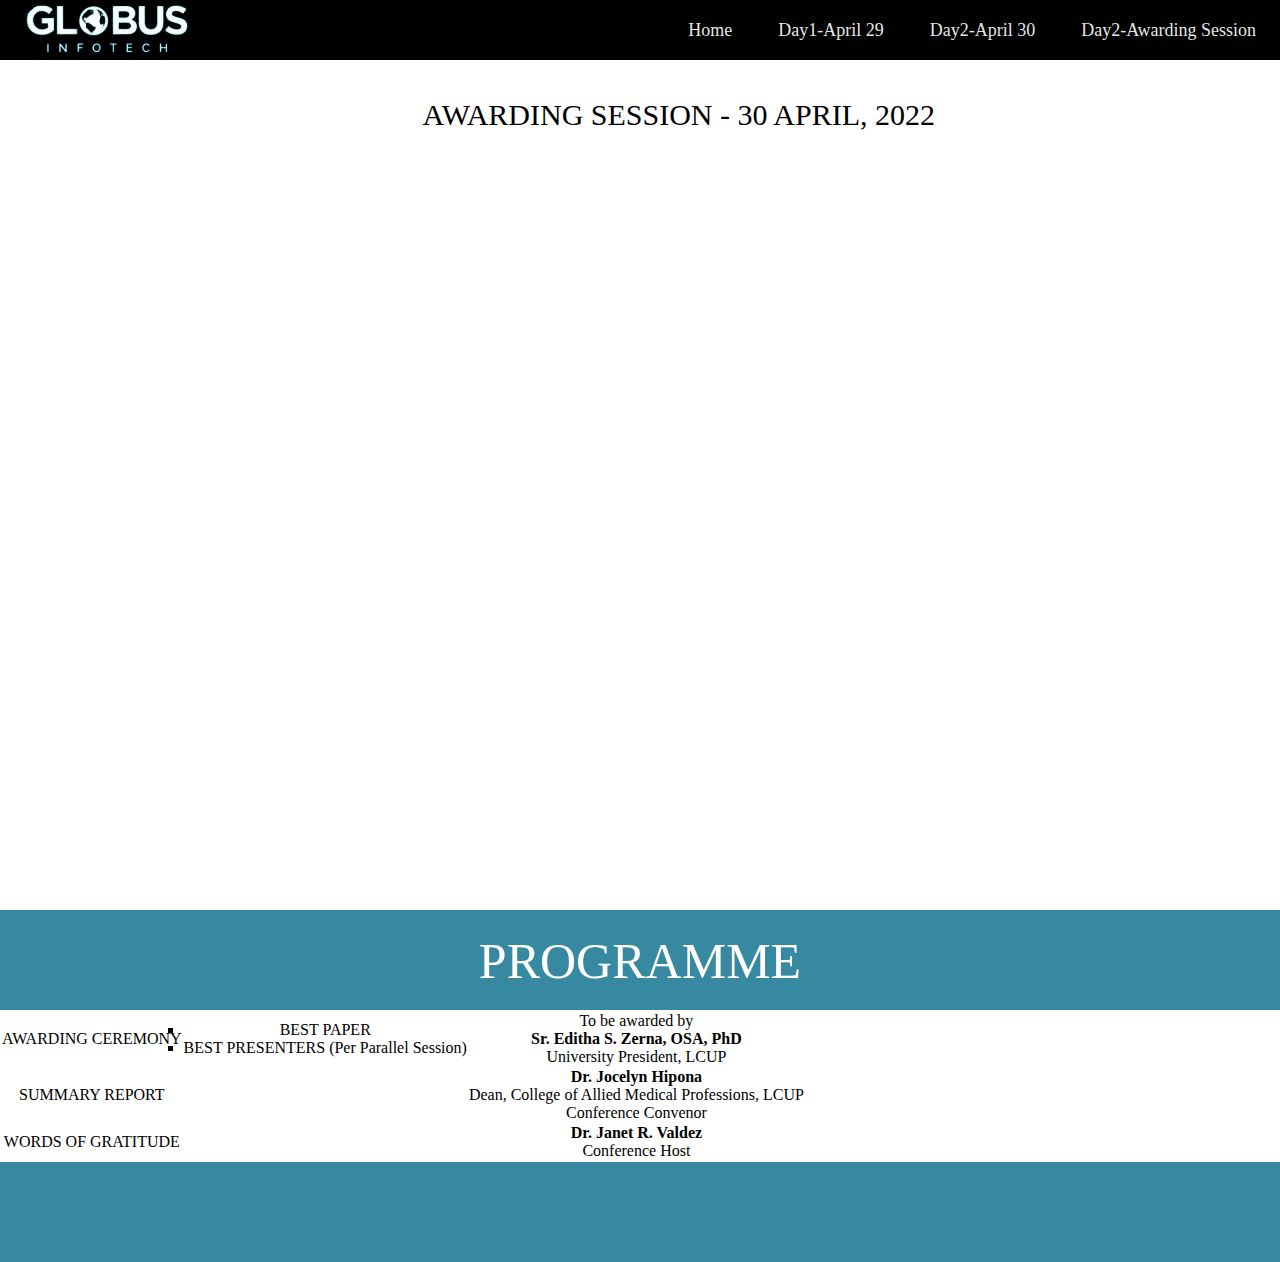
<file: awar.html>
<!DOCTYPE html>
<html lang="en">
<head>
    <meta charset="UTF-8">
    <meta http-equiv="X-UA-Compatible" content="IE=edge">
    <meta name="viewport" content="width=device-width, initial-scale=1.0">
    <link rel="stylesheet" href="https://cdn.jsdelivr.net/npm/bootstrap@4.1.3/dist/css/bootstrap.min.css" integrity="sha384-MCw98/SFnGE8fJT3GXwEOngsV7Zt27NXFoaoApmYm81iuXoPkFOJwJ8ERdknLPMO" crossorigin="anonymous">
    <link rel="stylesheet" href="style.css">
    <title> Globus&#169;</title>

</head>
<body>
    <div><nav class="navbar1"style="height: 60px;">
        <div><img src="image/logo.png"></div>
        <!-- LOGO -->
        <!-- NAVIGATION MENU -->
        <ul class="nav-links">
          <!-- USING CHECKBOX HACK -->
          <!-- <input type="checkbox" id="checkbox_toggle" />
          <label for="checkbox_toggle" class="hamburger">&#9776;</label> -->
          <!-- NAVIGATION MENUS -->
          <div class="menu">
            <li><a href="index.html">Home</a></li>
            
            <li class="services">
              <a href="Day-1.html">Day1-April 29</a>
              <!-- DROPDOWN MENU -->
              <!-- <ul class="dropdown">
                <li><a href="/">Dropdown 1 </a></li>
                <li><a href="/">Dropdown 2</a></li>
                <li><a href="/">Dropdown 2</a></li>
                <li><a href="/">Dropdown 3</a></li>
                <li><a href="/">Dropdown 4</a></li>
              </ul> -->
            </li>
            <li><a href="Day-2.html">Day2-April 30</a></li>
            <li> <a href="awar.html">Day2-Awarding Session</a></li>
          
          </div>
        </ul>
      </nav></div>
      <div style="background-color:#0000;font-size: 30px; font-family:Times New Roman;font-style:bold;margin-top: 3%;margin-bottom: 3%;margin-left: 33%;">AWARDING SESSION - 30 APRIL, 2022</div>
      <div  >
        <iframe width="560" height="315" src="https://www.youtube.com/embed/xnxsoy6WZ9g" title="YouTube video player" frameborder="0" allow="accelerometer; autoplay; clipboard-write; encrypted-media; gyroscope; picture-in-picture" allowfullscreen></iframe>
    </div>
    <div class="program">PROGRAMME</div>
    <div ><table class="table">
      <tr>
        <td>
            AWARDING CEREMONY
        </td>
        <td>
            <ul>
                <li style="margin: left 17px;;list-style-type: square;">
                    BEST PAPER
                </li>
            <li style="margin: left 17px; list-style-type: square;">
                BEST PRESENTERS (Per Parallel Session)
            </li>    
            </ul>
        </td>
        <td>
            To be awarded by
<br>
            <b>Sr. Editha S. Zerna, OSA, PhD</b> <br>
            University President, LCUP
        </td>
      </tr>
      <tr>
        <td>
            SUMMARY REPORT
        </td>
        <td>
          
        </td>
        <td>
            <b>

                Dr. Jocelyn Hipona
        </b>
        <br>
        Dean, College of Allied Medical Professions, LCUP
<br>
Conference Convenor
        </td>
      </tr>
      <tr>
        <td>
            WORDS OF GRATITUDE
        </td>
        <td>
          
        </td>
        <td>
          <b>Dr. Janet R. Valdez</b>
          <br> Conference Host
        </td>
      </tr>
      
    </table>
  
 <footer style="background-color:  rgb(55, 137, 161); height: 100px; width: 100%;"></footer>
</body>
</html>
</file>
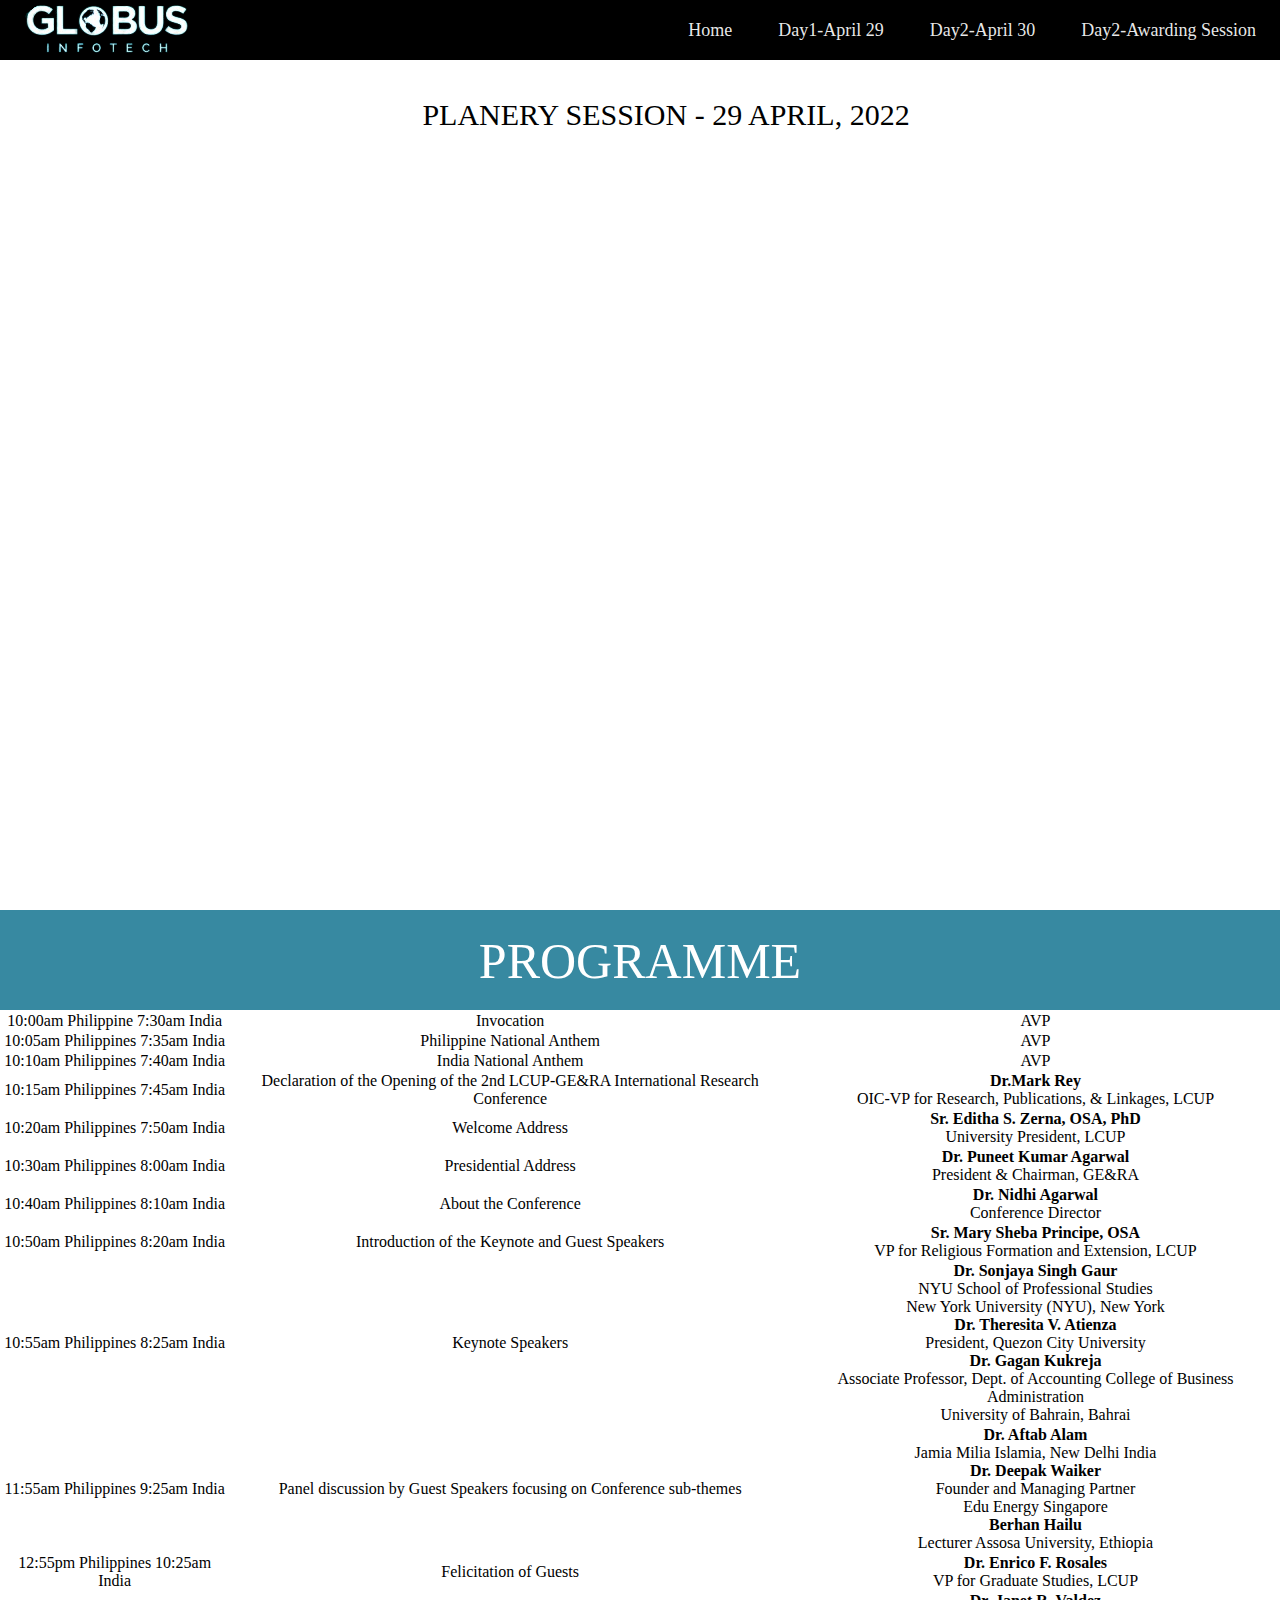
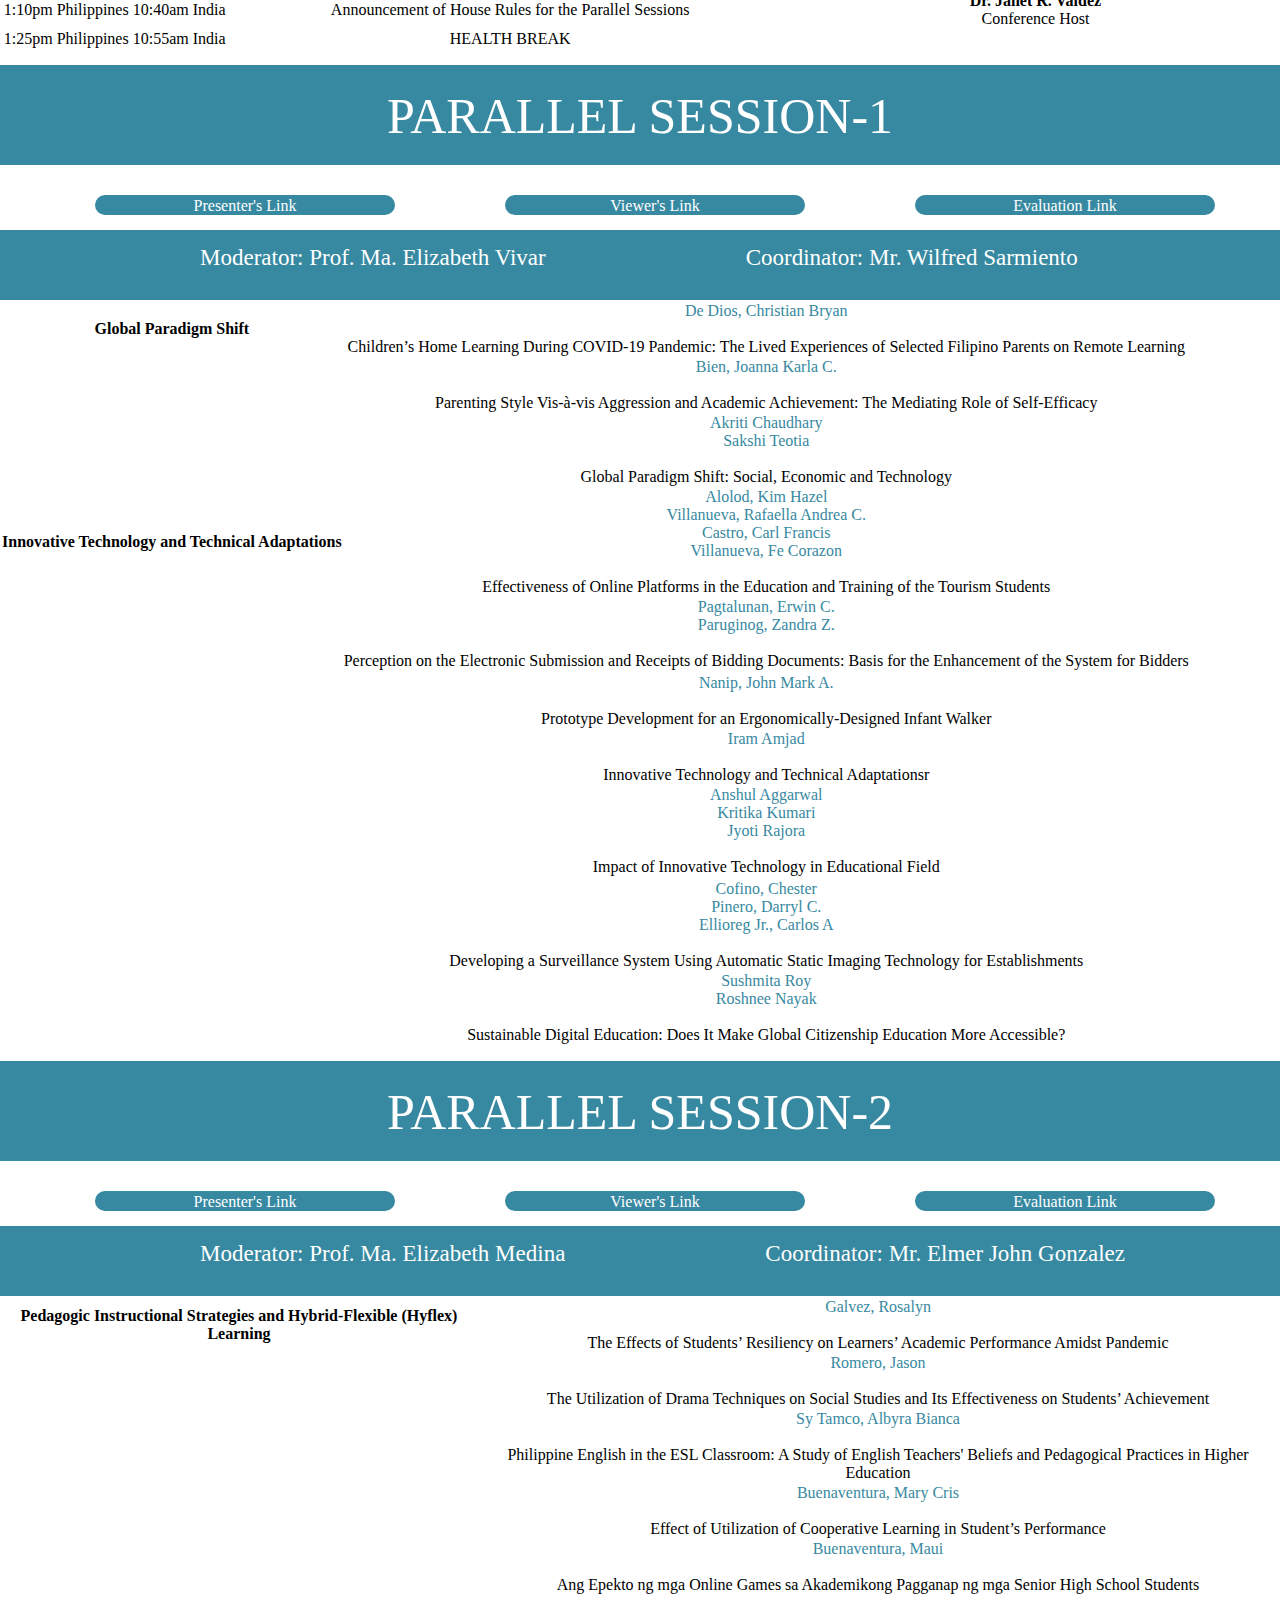
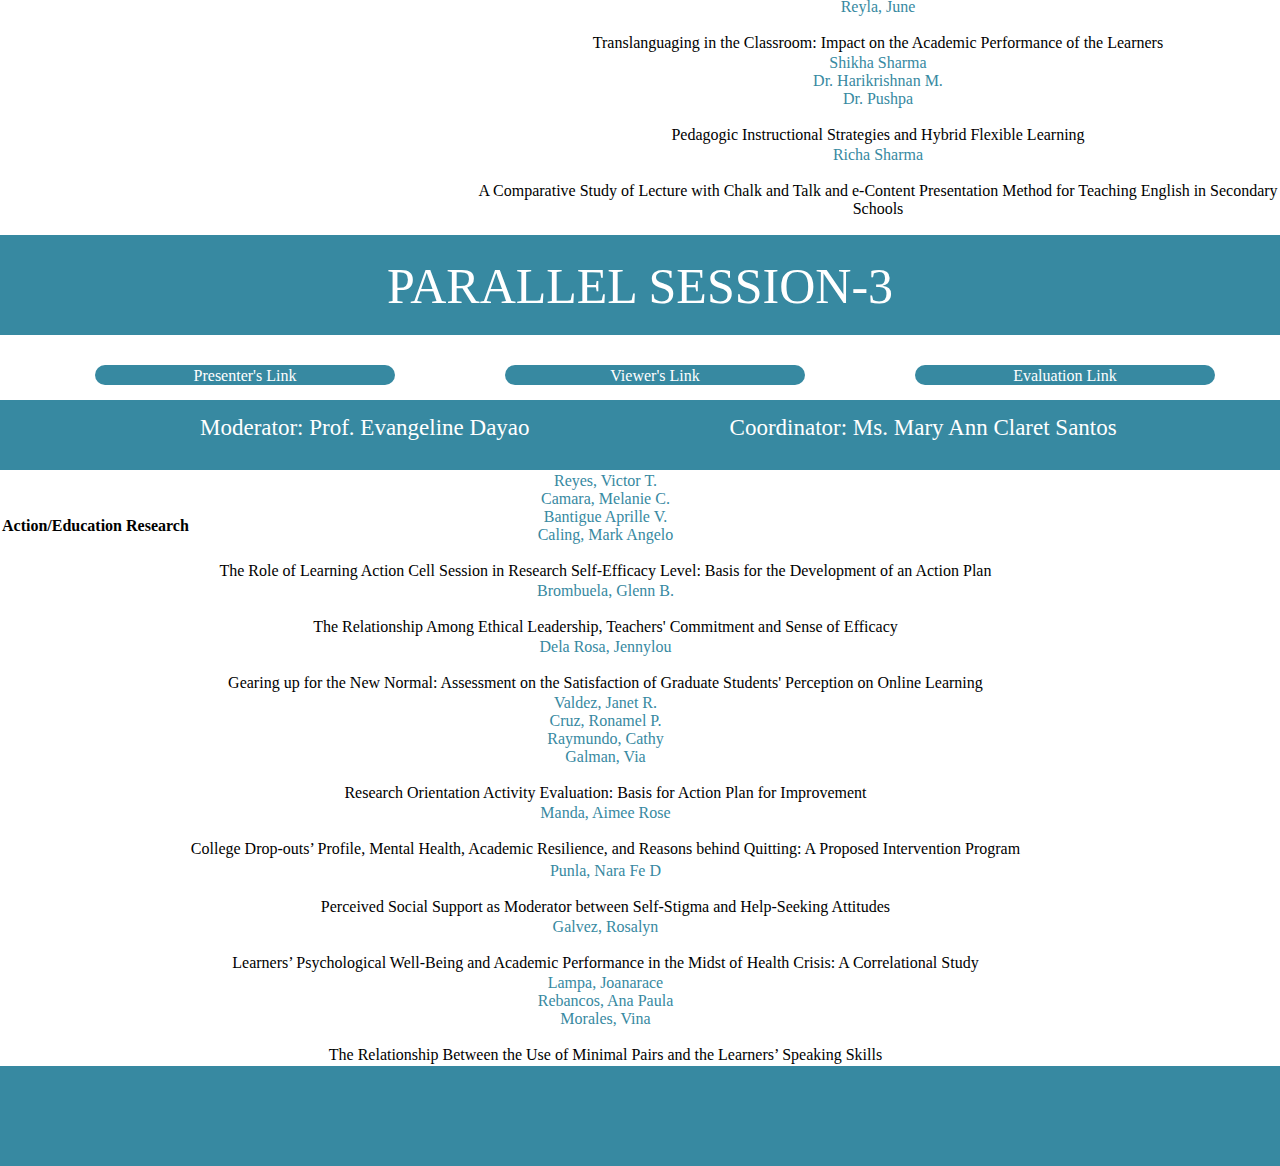
<file: Day-1.html>
<!DOCTYPE html>
<html lang="en">
<head>
    <meta charset="UTF-8">
    <meta http-equiv="X-UA-Compatible" content="IE=edge">
    <meta name="viewport" content="width=device-width, initial-scale=1.0">
    <link rel="stylesheet" href="https://cdn.jsdelivr.net/npm/bootstrap@4.1.3/dist/css/bootstrap.min.css" integrity="sha384-MCw98/SFnGE8fJT3GXwEOngsV7Zt27NXFoaoApmYm81iuXoPkFOJwJ8ERdknLPMO" crossorigin="anonymous">
    <link rel="stylesheet" href="style.css">
    <title> Globus&#169;</title>

</head>
<body>
    <div><nav class="navbar1"style="height: 60px;">
        <div><img src="image/logo.png"></div>
        <!-- LOGO -->
        <!-- NAVIGATION MENU -->
        <ul class="nav-links">
          <!-- USING CHECKBOX HACK -->
          <!-- <input type="checkbox" id="checkbox_toggle" />
          <label for="checkbox_toggle" class="hamburger">&#9776;</label> -->
          <!-- NAVIGATION MENUS -->
          <div class="menu">
            <li><a href="index.html">Home</a></li>
          
            <li class="services">
              <a href="Day-1.html">Day1-April 29</a>
              <!-- DROPDOWN MENU -->
              <!-- <ul class="dropdown">
                <li><a href="/">Dropdown 1 </a></li>
                <li><a href="/">Dropdown 2</a></li>
                <li><a href="/">Dropdown 2</a></li>
                <li><a href="/">Dropdown 3</a></li>
                <li><a href="/">Dropdown 4</a></li>
              </ul> -->
            </li>
            <li><a href="Day-2.html">Day2-April 30</a></li>
            <li> <a href="awar.html">Day2-Awarding Session</a></li>
             
          </div>
        </ul>
      </nav></div>
      <div style="background-color:#0000;font-size: 30px; font-family:Times New Roman;font-style:bold;margin-top: 3%;margin-bottom: 3%;margin-left: 33%;">PLANERY SESSION - 29 APRIL, 2022</div>
      <div  >
        <iframe width="560" height="315" src="https://www.youtube.com/embed/ThYFRxvlPlc" title="YouTube video player" frameborder="0" allow="accelerometer; autoplay; clipboard-write; encrypted-media; gyroscope; picture-in-picture" allowfullscreen></iframe>
    </div>
    <div class="program">PROGRAMME</div>
    <div ><table class="table">
      <tr>
        <td>
          10:00am Philippine 7:30am India
        </td>
        <td>
          Invocation
        </td>
        <td>
          AVP
        </td>
      </tr>
      <tr>
        <td>
          10:05am Philippines 7:35am India
        </td>
        <td>
          Philippine National Anthem
        </td>
        <td>
          AVP
        </td>
      </tr>
      <tr>
        <td>
          10:10am Philippines

7:40am India
        </td>
        <td>
          India National Anthem
        </td>
        <td>
          AVP
        </td>
      </tr>
      <tr>
        <td>
          10:15am Philippines

7:45am India
        </td>
        <td>
          Declaration of the Opening of the 2nd LCUP-GE&RA International Research Conference 
        </td>
        <td>
          <b> Dr.Mark Rey 
           </b><br />

OIC-VP  for Research, Publications, & Linkages, LCUP
        </td>
      </tr>
      <tr>
        <td>
          10:20am Philippines

7:50am India
        </td>
        <td>
          Welcome Address 
        </td>
        <td>
         <b>Sr. Editha S. Zerna, OSA, PhD</b><br>University President, LCUP
        </td>
      </tr>
      <tr>
        <td>
          10:30am Philippines

8:00am India
        </td>
        <td>
          Presidential Address
        </td>
        <td>
         <b>Dr. Puneet Kumar Agarwal</b><br>President & Chairman, GE&RA
        </td>
      </tr>
      <tr>
        <td>
          10:40am Philippines 8:10am India
        </td>
        <td>
          About the Conference
        </td>
        <td>
          <b>Dr. Nidhi Agarwal</b><br>Conference Director
        </td>
      </tr>
      <tr>
        <td>
          10:50am Philippines

8:20am India
        </td>
        <td>
          Introduction of the Keynote and Guest Speakers
        </td>
        <td>
          <b>Sr. Mary Sheba Principe, OSA</b><br>VP for Religious Formation and Extension, LCUP
        </td>
      </tr>
      <tr>
        <td>
          10:55am Philippines

8:25am India
        </td>
        <td>
          Keynote Speakers
        </td>
        <td>
          <b>Dr. Sonjaya Singh Gaur</b><br>NYU School of Professional Studies

          <br> New York University (NYU), New York <br>
          <b>Dr. Theresita V. Atienza</b><br>President, Quezon City University <br>
          <b>Dr. Gagan Kukreja</b><br>Associate Professor, Dept. of Accounting 

          College of Business Administration <br>
          
          University of Bahrain, Bahrai
        </td>
      </tr>
      <tr>
        <td>
          11:55am Philippines

9:25am India
        </td>
        <td>
          Panel discussion by Guest Speakers 

focusing on Conference sub-themes
        </td>
        <td>
          <b>Dr. Aftab Alam</b> <br>Jamia Milia Islamia, New Delhi India <br>
          <b>Dr. Deepak Waiker</b> <br>Founder and Managing Partner <br>

          Edu Energy Singapore <br>
          <b>Berhan Hailu</b> <br> Lecturer 

          Assosa University, Ethiopia
        </td>
      </tr>
      <tr>
        <td>
          12:55pm Philippines

          10:25am India
        </td>
        <td>
          Felicitation of Guests 
        </td>
        <td>
          <b>Dr. Enrico F. Rosales</b><br>VP for Graduate Studies, LCUP
        </td>
      </tr>
      <tr>
        <td>
          1:10pm Philippines

10:40am India
        </td>
        <td>
          Announcement of House Rules for the Parallel Sessions 
        </td>
        <td>
          <b>Dr. Janet R. Valdez</b> <br>Conference Host
        </td>
      </tr>
      <tr>
        <td>
          1:25pm Philippines

10:55am India
        </td>
        <td>
          HEALTH BREAK
        </td>
        
      </tr>
    </table>
  </div>
  <div class="program">PARALLEL SESSION-1</div>
  <DIV class="container1">
    <a href="https://meet.google.com/fyp-jbgg-irj" class="element1">
            Presenter's Link
    </a>
    <a href="https://accounts.google.com/AccountChooser/signinchooser?continue=https%3A%2F%2Fstream.meet.google.com%2Fstream%2F829fa84b-381b-4ce9-a7c5-689015866793%3Fddr%3Dtrue&flowName=GlifWebSignIn&flowEntry=AccountChooser"  class="element1">
Viewer's Link
    </a>
    <a href="https://docs.google.com/forms/d/e/1FAIpQLSfkEkAIQc4qqhIzJxAZ5cYemi8AmXZR3A_ztgvmoICjzgnvYg/viewform" class="element1">
Evaluation Link
    </a>
  </DIV>
  <div class="program1"><div class="element2">Moderator:  Prof. Ma. Elizabeth Vivar</div><div class="element2">Coordinator: Mr. Wilfred Sarmiento</div> </div>
  <table class="table">
    <tr>
      <td class="t">
        <b>Global Paradigm Shift</b>
      </td>
      <td class="t">
        <div class="tb">De Dios, Christian Bryan</div> <br>Children’s Home Learning During COVID-19 Pandemic: The Lived Experiences of Selected Filipino Parents on Remote Learning
      </td>
    </tr><td class="t">
      <b></b>
    </td>
    <td class="t">
      <div class="tb">Bien, Joanna Karla C.</div> <br>Parenting Style Vis-à-vis Aggression and Academic Achievement: The Mediating Role of Self-Efficacy
    </td>
      <tr>
        
      <td class="t">
        <b></b>
      </td>
      <td class="t">
        <div class="tb">Akriti Chaudhary
<br>
          Sakshi Teotia</div> <br>Global Paradigm Shift: Social, Economic and Technology
      </td class="t">
    </tr>
    <tr>
      <td class="t">
        <b>Innovative Technology and Technical Adaptations 

        </b>
      </td>
      <td class="t">
        <div class="tb">Alolod, Kim Hazel <br> Villanueva, Rafaella Andrea C.  <br> Castro, Carl Francis  <br> Villanueva, Fe Corazon  </div> <br>Effectiveness of Online Platforms in the Education and Training of the Tourism Students
      </td>
    </tr><td class="t">
      <b></b>
    </td>
    <td class="t">
      <div class="tb">Pagtalunan, Erwin C. <br>

        Paruginog, Zandra Z.</div> <br>Perception on the Electronic Submission and Receipts of Bidding Documents: Basis for the Enhancement of the System for Bidders
    </td>
      <tr>
        <tr>

          <td class="t">
            <b></b>
          </td>
          <td class="t">
            <div class="tb">Nanip, John Mark A.
              </div> <br>Prototype Development for an Ergonomically-Designed Infant Walker
          </td>
        </tr>
        <tr>
        <td>

        </td>
          <td class="t">
            <div class="tb">Iram Amjad
              </div> <br>Innovative Technology and Technical Adaptationsr
          </td>
        </tr>
        <tr>
        <td>

        </td>
          <td class="t">
            <div class="tb">Anshul Aggarwal
    <br>
              Kritika Kumari
              <br>
              Jyoti Rajora
              </div> <br>Impact of Innovative Technology in Educational Field
          </td>
        </tr>
        <tr></tr>
        <tr>
            <td>

            </td>
          <td class="t"> 
            <div class="tb">Cofino, Chester <br> Pinero, Darryl C. <br> Ellioreg Jr., Carlos A
              </div> <br>Developing a Surveillance System Using Automatic Static Imaging Technology for Establishments
          </td>
        </tr>
        <tr>
        <td>

        </td>
          <td class="t">
            <div class="tb">Sushmita Roy
                              <br>
              Roshnee Nayak
              </div> <br>Sustainable Digital Education: Does It Make Global Citizenship Education More Accessible? 
          </td>
        </tr>
        </tr>
  
  </table>
  <div class="program">PARALLEL SESSION-2</div>
  <DIV class="container1">
    <a href="https://meet.google.com/fyp-jbgg-irj" class="element1">
            Presenter's Link
    </a>
    <a href="https://accounts.google.com/AccountChooser/signinchooser?continue=https%3A%2F%2Fstream.meet.google.com%2Fstream%2F829fa84b-381b-4ce9-a7c5-689015866793%3Fddr%3Dtrue&flowName=GlifWebSignIn&flowEntry=AccountChooser"  class="element1">
Viewer's Link
    </a>
    <a href="https://docs.google.com/forms/d/e/1FAIpQLSfkEkAIQc4qqhIzJxAZ5cYemi8AmXZR3A_ztgvmoICjzgnvYg/viewform" class="element1">
Evaluation Link
    </a>
  </DIV>
  <div class="program1"><div class="element2">Moderator:  Prof. Ma. Elizabeth Medina</div><div class="element2">Coordinator:  Mr. Elmer John Gonzalez </div> </div>
  <table class="table">
    <tr>
      <td class="t">
        <b>Pedagogic Instructional Strategies and Hybrid-Flexible (Hyflex) Learning</b>
      </td>
      <td class="t">
        <div class="tb">Galvez, Rosalyn</div> <br>
        The Effects of Students’ Resiliency on Learners’ Academic Performance Amidst Pandemic
      </td>
    </tr><td class="t">
      <b></b>
    </td>
    <td class="t">
      <div class="tb">Romero, Jason</div> <br>The Utilization of Drama Techniques on Social Studies and Its Effectiveness on Students’ Achievement
    </td>
      <tr>
        
      <td class="t">
        <b></b>
      </td>
      <td class="t">
        <div class="tb">Sy Tamco, Albyra Bianca</div> <br>Philippine English in the ESL Classroom: A Study of English Teachers' Beliefs and Pedagogical Practices in Higher Education
      </td class="t">
    </tr>
    <tr>
      <td class="t">
        <b>

        </b>
      </td>
      <td class="t">
        <div class="tb">Buenaventura, Mary Cris </div> <br>Effect of Utilization of Cooperative Learning in Student’s Performance
      </td>
    </tr><td class="t">
      <b></b>
    </td>
    <td class="t">
      <div class="tb">Buenaventura, Maui</div> <br>Ang Epekto ng mga Online Games sa Akademikong Pagganap ng mga Senior High School Students
    </td>
      <tr>
        <tr>

          <td class="t">
            <b></b>
          </td>
          <td class="t">
            <div class="tb">Reyla, June
              </div> <br>Translanguaging in the Classroom: Impact on the Academic Performance of the Learners
          </td>
        </tr>
        <tr>
        <td>

        </td>
          <td class="t">
            <div class="tb">Shikha Sharma
<br>
              Dr. Harikrishnan M.
<br>             
              Dr. Pushpa
              </div> <br>Pedagogic Instructional Strategies and Hybrid Flexible Learning
          </td>
        </tr>
        <tr>
        <td>

        </td>
          <td class="t">
            <div class="tb">Richa Sharma
              </div> <br>A Comparative Study of Lecture with Chalk and Talk and e-Content Presentation Method for Teaching English in Secondary Schools
          </td>
        </tr>
        
        </tr>
  
  </table>

  <div class="program">PARALLEL SESSION-3</div>
  <DIV class="container1">
    <a href="https://meet.google.com/fyp-jbgg-irj" class="element1">
            Presenter's Link
    </a>
    <a href="https://accounts.google.com/AccountChooser/signinchooser?continue=https%3A%2F%2Fstream.meet.google.com%2Fstream%2F829fa84b-381b-4ce9-a7c5-689015866793%3Fddr%3Dtrue&flowName=GlifWebSignIn&flowEntry=AccountChooser"  class="element1">
Viewer's Link
    </a>
    <a href="https://docs.google.com/forms/d/e/1FAIpQLSfkEkAIQc4qqhIzJxAZ5cYemi8AmXZR3A_ztgvmoICjzgnvYg/viewform" class="element1">
Evaluation Link
    </a>
  </DIV>
  <div class="program1"><div class="element2">Moderator:  Prof. Evangeline Dayao</div><div class="element2">Coordinator:  Ms. Mary Ann Claret Santos </div> </div>
  <table class="table">
    <tr>
      <td class="t">
        <b>Action/Education Research</b>
      </td>
      <td class="t">
        <div class="tb">Reyes, Victor T.
<br>
          Camara, Melanie C.
    <br>      
          Bantigue Aprille V.
        <br>  
          Caling, Mark Angelo</div> <br>
          The Role of Learning Action Cell Session in Research Self-Efficacy Level: Basis for the Development of an Action Plan
      </td>
    </tr><td class="t">
      <b></b>
    </td>
    <td class="t">
      <div class="tb">Brombuela, Glenn B.</div> <br>The Relationship Among Ethical Leadership, Teachers' Commitment and Sense of Efficacy


    </td>
      <tr>
        
      <td class="t">
        <b></b>
      </td>
      <td class="t">
        <div class="tb">Dela Rosa, Jennylou</div> <br>Gearing up for the New Normal: Assessment on the Satisfaction of Graduate Students' Perception on Online Learning
      </td class="t">
    </tr>
    <tr>
      <td class="t">
        <b>

        </b>
      </td>
      <td class="t">
        <div class="tb">Valdez, Janet R.
<br>
          Cruz, Ronamel P.
          <br>
          Raymundo, Cathy
          <br>
          Galman, Via </div> <br>Research Orientation Activity Evaluation: Basis for Action Plan for Improvement
      </td>
    </tr><td class="t">
      <b></b>
    </td>
    <td class="t">
      <div class="tb">Manda, Aimee Rose</div> <br>College Drop-outs’ Profile, Mental Health, Academic Resilience, and Reasons behind Quitting: A Proposed Intervention Program


    </td>
      <tr>
        <tr>

          <td class="t">
            <b></b>
          </td>
          <td class="t">
            <div class="tb">Punla, Nara Fe D
              </div> <br>Perceived Social Support as Moderator between Self-Stigma and Help-Seeking Attitudes
          </td>
        </tr>
        <tr>
        <td>

        </td>
          <td class="t">
            <div class="tb">Galvez, Rosalyn
              </div> <br>Learners’ Psychological Well-Being and Academic Performance in the Midst of Health Crisis: A Correlational Study
          </td>
        </tr>
        <tr>
        <td>

        </td>
          <td class="t">
            <div class="tb">Lampa, Joanarace
<br>
              Rebancos, Ana Paula
<br>             
              Morales, Vina
              </div> <br>The Relationship Between the Use of Minimal Pairs and the Learners’ Speaking Skills
          </td>
        </tr>
        
        </tr>
  
  </table>

 <footer style="background-color:  rgb(55, 137, 161); height: 100px; width: 100%;"></footer>
</body>
</html>
</file>
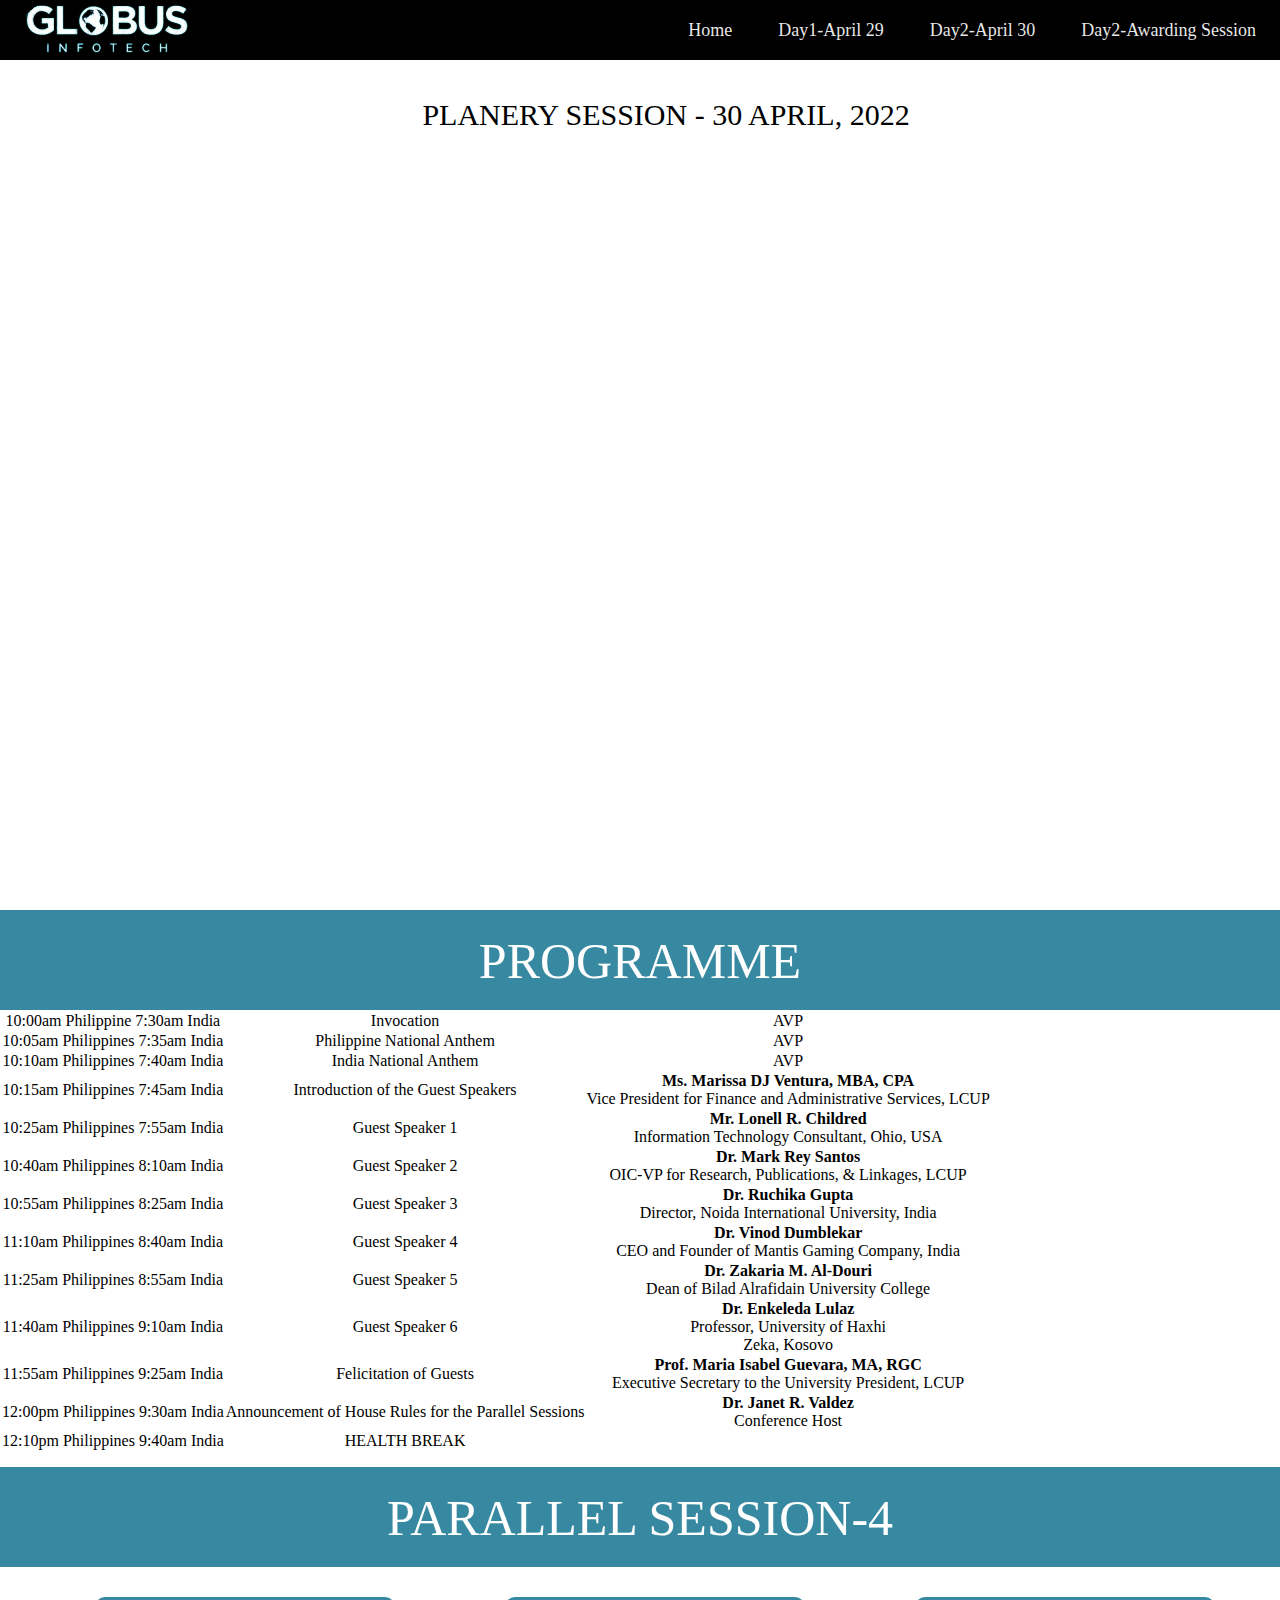
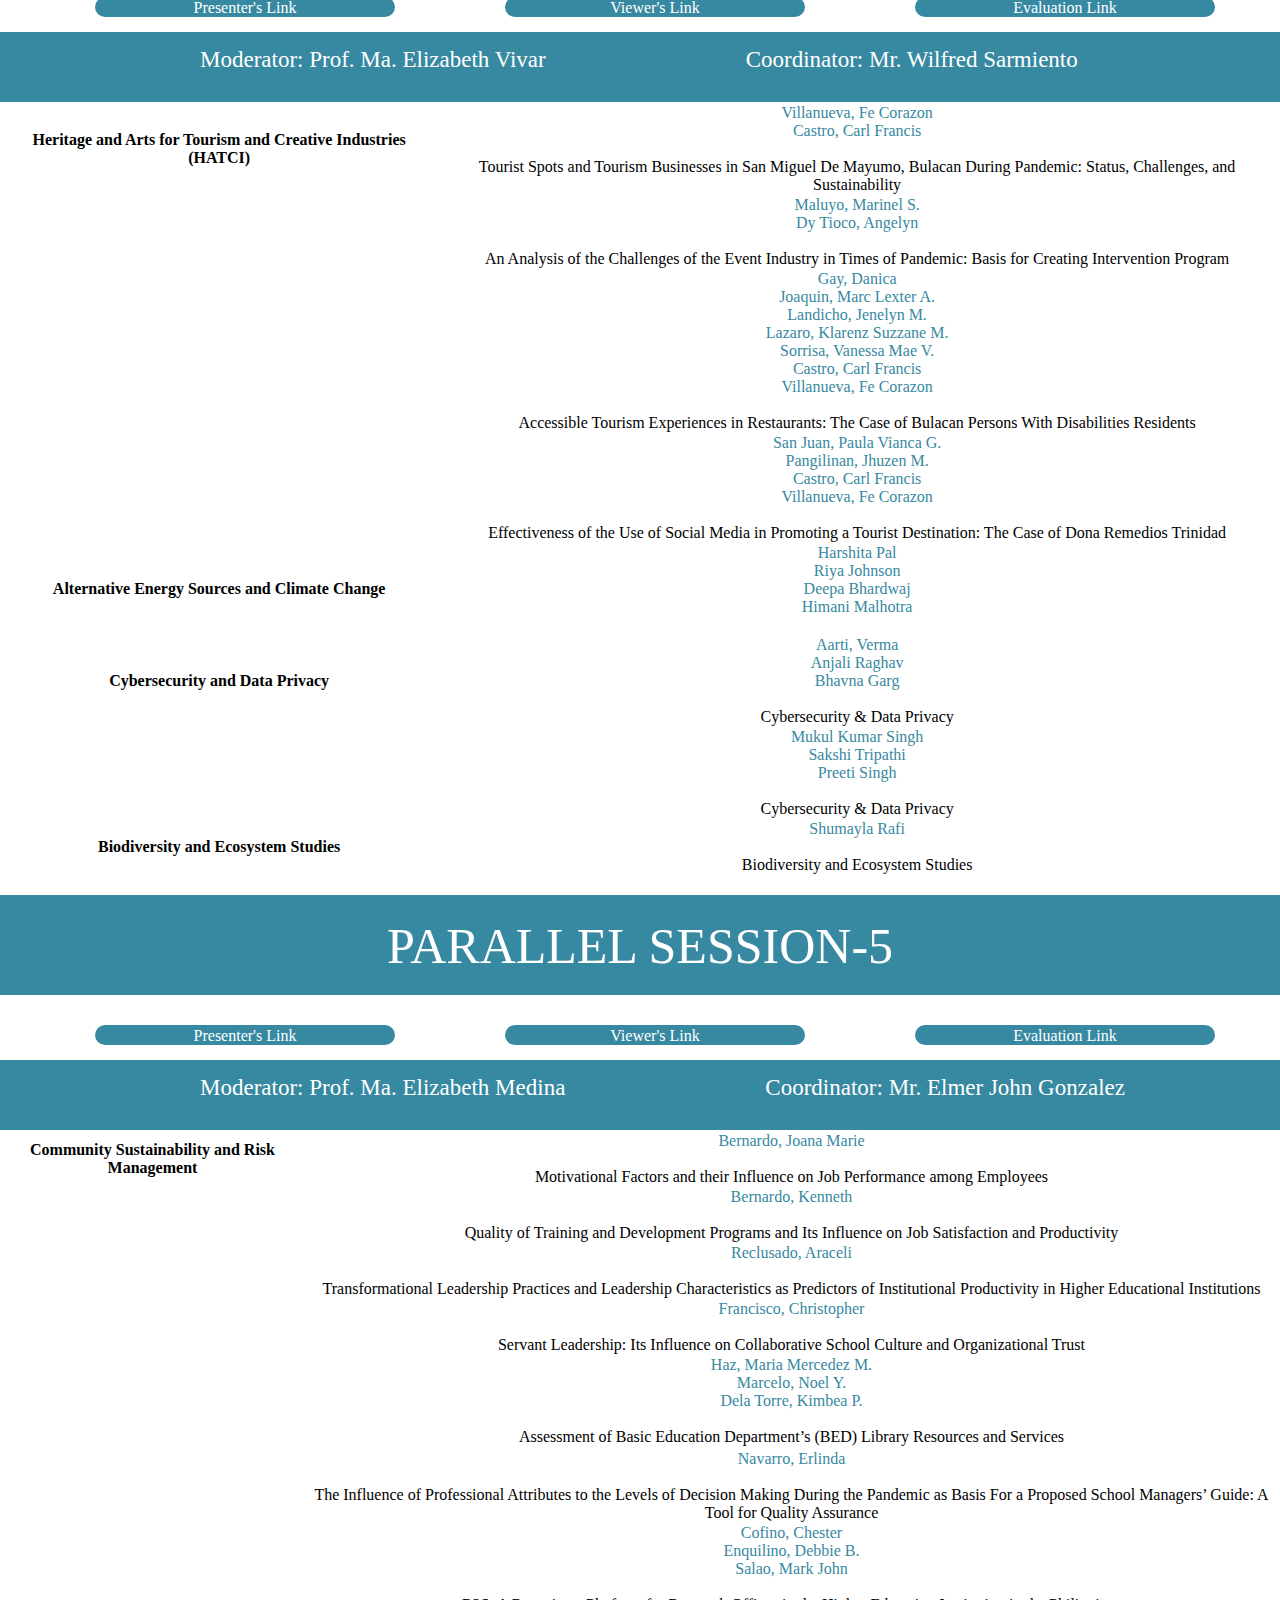
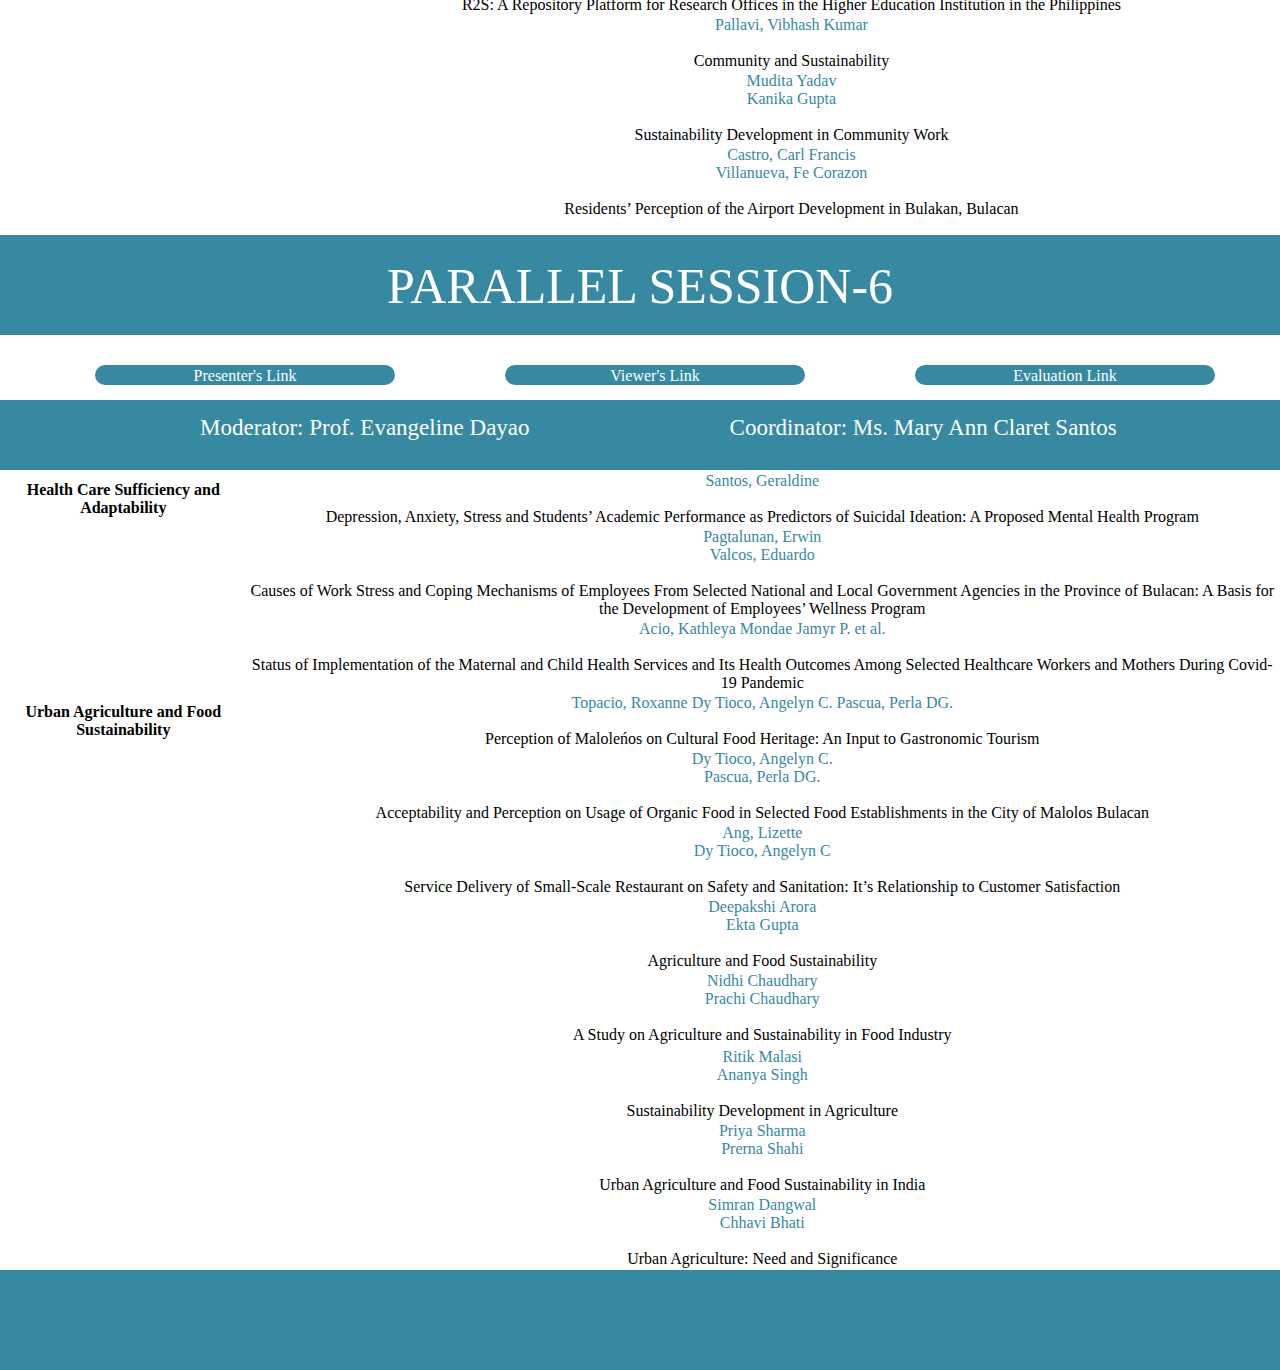
<file: Day-2.html>
<!DOCTYPE html>
<html lang="en">
<head>
    <meta charset="UTF-8">
    <meta http-equiv="X-UA-Compatible" content="IE=edge">
    <meta name="viewport" content="width=device-width, initial-scale=1.0">
    <link rel="stylesheet" href="https://cdn.jsdelivr.net/npm/bootstrap@4.1.3/dist/css/bootstrap.min.css" integrity="sha384-MCw98/SFnGE8fJT3GXwEOngsV7Zt27NXFoaoApmYm81iuXoPkFOJwJ8ERdknLPMO" crossorigin="anonymous">
    <link rel="stylesheet" href="style.css">
    <title> Globus&#169;</title>

</head>
<body>
    <div><nav class="navbar1"style="height: 60px;">
        <div><img src="image/logo.png"></div>
        <!-- LOGO -->
        <!-- NAVIGATION MENU -->
        <ul class="nav-links">
          <!-- USING CHECKBOX HACK -->
          <!-- <input type="checkbox" id="checkbox_toggle" />
          <label for="checkbox_toggle" class="hamburger">&#9776;</label> -->
          <!-- NAVIGATION MENUS -->
          <div class="menu">
            <li><a href="index.html">Home</a></li>
            
            <li class="services">
              <a href="Day-1.html">Day1-April 29</a>
              <!-- DROPDOWN MENU -->
              <!-- <ul class="dropdown">
                <li><a href="/">Dropdown 1 </a></li>
                <li><a href="/">Dropdown 2</a></li>
                <li><a href="/">Dropdown 2</a></li>
                <li><a href="/">Dropdown 3</a></li>
                <li><a href="/">Dropdown 4</a></li>
              </ul> -->
            </li>
            <li><a href="Day-2.html">Day2-April 30</a></li>
            <li> <a href="awar.html">Day2-Awarding Session</a></li>
            
          </div>
        </ul>
      </nav></div>
      <div style="background-color:#0000;font-size: 30px; font-family:Times New Roman;font-style:bold;margin-top: 3%;margin-bottom: 3%;margin-left: 33%;">PLANERY SESSION - 30 APRIL, 2022</div>
      <div  >
        <iframe width="560" height="315" src="https://www.youtube.com/embed/e5lLMziVTeA" title="YouTube video player" frameborder="0" allow="accelerometer; autoplay; clipboard-write; encrypted-media; gyroscope; picture-in-picture" allowfullscreen></iframe>
    </div>
    <div class="program">PROGRAMME</div>
    <div ><table class="table">
      <tr>
        <td>
          10:00am Philippine 7:30am India
        </td>
        <td>
          Invocation
        </td>
        <td>
          AVP
        </td>
      </tr>
      <tr>
        <td>
          10:05am Philippines 7:35am India
        </td>
        <td>
          Philippine National Anthem
        </td>
        <td>
          AVP
        </td>
      </tr>
      <tr>
        <td>
          10:10am Philippines

7:40am India
        </td>
        <td>
          India National Anthem
        </td>
        <td>
          AVP
        </td>
      </tr>
      <tr>
        <td>
            10:15am Philippines

            7:45am India
        </td>
        <td>
            Introduction of the Guest Speakers
        </td>
        <td>
          <b>Ms. Marissa DJ Ventura, MBA, CPA
           </b><br />

           Vice President for Finance and Administrative Services, LCUP
        </td>
      </tr>
      <tr>
        <td>
            10:25am Philippines

            7:55am India
        </td>
        <td>
            Guest Speaker 1
        </td>
        <td>
         <b>Mr. Lonell R. Childred</b><br>Information Technology Consultant, Ohio, USA
        </td>
      </tr>
      <tr>
        <td>
            10:40am Philippines

            8:10am India
        </td>
        <td>
            Guest Speaker 2
        </td>
        <td>
         <b>Dr. Mark Rey Santos</b><br>OIC-VP  for Research, Publications, & Linkages, LCUP
        </td>
      </tr>
      <tr>
        <td>
            10:55am Philippines

            8:25am India
        </td>
        <td>
            Guest Speaker 3
        </td>
        <td>
          <b>Dr. Ruchika Gupta</b><br>Director, Noida International University, India
        </td>
      </tr>
      <tr>
        <td>
            11:10am Philippines

            8:40am India
        </td>
        <td>
            Guest Speaker 4
        </td>
        <td>
          <b>Dr. Vinod Dumblekar</b><br>CEO and Founder of Mantis Gaming Company, India
        </td>
      </tr>
      <tr>
        <td>
            11:25am Philippines

            8:55am India
        </td>
        <td>
            Guest Speaker 5
        </td>
        <td>
          <b>Dr. Zakaria M. Al-Douri</b><br>Dean of Bilad Alrafidain University College

          
        </td>
      </tr>
      <tr>
        <td>
            11:40am Philippines

            9:10am India
        </td>
        <td>
            Guest Speaker 6
        </td>
        <td>
          <b>Dr. Enkeleda Lulaz</b> <br>Professor, University of Haxhi
<br>
          Zeka, Kosovo

         
        </td>
      </tr>
      <tr>
        <td>
            11:55am Philippines

            9:25am India
        </td>
        <td>
            Felicitation of Guests
        </td>
        <td>
          <b>Prof. Maria Isabel Guevara, MA, RGC</b><br>Executive Secretary to the University President, LCUP
        </td>
      </tr>
      <tr>
        <td>
            12:00pm Philippines

            9:30am India
        </td>
        <td>
            Announcement of House Rules for the Parallel Sessions
        </td>
        <td>
          <b>Dr. Janet R. Valdez</b> <br>Conference Host
        </td>
      </tr>
      <tr>
        <td>
            12:10pm Philippines

            9:40am India
        </td>
        <td>
          HEALTH BREAK
        </td>
        
      </tr>
    </table>
  </div>
  <div class="program">PARALLEL SESSION-4</div>
  <DIV class="container1">
    <a href="https://accounts.google.com/AccountChooser/signinchooser?continue=https%3A%2F%2Fstream.meet.google.com%2Fstream%2F829fa84b-381b-4ce9-a7c5-689015866793%3Fddr%3Dtrue&flowName=GlifWebSignIn&flowEntry=AccountChooser" class="element1">
            Presenter's Link
    </a>
    <a href="https://accounts.google.com/AccountChooser/signinchooser?continue=https%3A%2F%2Fstream.meet.google.com%2Fstream%2F829fa84b-381b-4ce9-a7c5-689015866793%3Fddr%3Dtrue&flowName=GlifWebSignIn&flowEntry=AccountChooser"  class="element1">
Viewer's Link
    </a>
    <a href="https://docs.google.com/forms/d/e/1FAIpQLSfkEkAIQc4qqhIzJxAZ5cYemi8AmXZR3A_ztgvmoICjzgnvYg/viewform" class="element1">
Evaluation Link
    </a>
  </DIV>
  <div class="program1"><div class="element2">Moderator:  Prof. Ma. Elizabeth Vivar</div><div class="element2">Coordinator: Mr. Wilfred Sarmiento</div> </div>
  <table class="table">
    <tr>
      <td class="t">
        <b>Heritage and Arts for Tourism and Creative Industries (HATCI)</b>
      </td>
      <td class="t">
        <div class="tb">Villanueva, Fe Corazon
<br>
          Castro, Carl Francis</div> <br>Tourist Spots and Tourism Businesses in San Miguel De Mayumo, Bulacan During Pandemic: Status, Challenges, and Sustainability
      </td>
    </tr><td class="t">
      <b></b>
    </td>
   
    <td class="t">
      <div class="tb">Maluyo, Marinel S.
<br>
        Dy Tioco, Angelyn</div> <br>An Analysis of the Challenges of the Event Industry in Times of Pandemic: Basis for Creating Intervention Program
    </td>
      <tr>
        
      <td class="t">
        <b></b>
      </td>
      <td class="t">
        <div class="tb">Gay, Danica
<br>
          Joaquin, Marc Lexter A.
<br>        
          Landicho, Jenelyn M.
<br>        
          Lazaro, Klarenz Suzzane M.
<br>       
          Sorrisa, Vanessa Mae V.
<br>         
          Castro, Carl Francis
<br>        
          Villanueva, Fe Corazon</div> <br>Accessible Tourism Experiences in Restaurants: The Case of Bulacan Persons With Disabilities Residents
      </td class="t">
      <tr>
        <td>

        </td>
          <td class="t">

          <div class="tb">San Juan, Paula Vianca G.
  <br>
            Pangilinan, Jhuzen M.
  <br>          
            Castro, Carl Francis
  <br>          
            Villanueva, Fe Corazon</div> <br>Effectiveness of the Use of Social Media in Promoting a Tourist Destination: The Case of Dona Remedios Trinidad
        </td>
        </tr>
    </tr>
    <tr>
      <td class="t">
        <b>Alternative Energy Sources and Climate Change

        </b>
      </td>
      <td class="t">
        <div class="tb">Harshita Pal
<br>
          Riya Johnson
<br>          
          Deepa Bhardwaj
<br>          
          Himani Malhotra</div> <br>
      </td>
    </tr>
   
     
        <tr>
          <td class="t">
            <b>Cybersecurity and Data Privacy</b>
          </td>
          <td class="t">
            <div class="tb">Aarti, Verma
<br>
              Anjali Raghav
<br>              
              Bhavna Garg</div> <br>Cybersecurity & Data Privacy
          </td>
          <tr>
           <td>

           </td>
            <td class="t">
              <div class="tb">Mukul Kumar Singh
  <br>
                Sakshi Tripathi
  <br>             
                Preeti Singh</div> <br>Cybersecurity & Data Privacy
            </td>
          </tr>
        </tr>
        <tr>
          <td class="t">
            <b>Biodiversity and Ecosystem Studies</b>
          </td>
          <td class="t">
            <div class="tb">Shumayla Rafi</div> <br>Biodiversity and Ecosystem Studies
          </td><td class="t">
          <b></b>
        </td>
        <tr>
<td>

</td>
         
        </tr>
          <tr>
  
  </table>
  <div class="program">PARALLEL SESSION-5</div>
  <DIV class="container1">
    <a href="https://meet.google.com/fyp-jbgg-irj" class="element1">
            Presenter's Link
    </a>
    <a href="https://accounts.google.com/AccountChooser/signinchooser?continue=https%3A%2F%2Fstream.meet.google.com%2Fstream%2F829fa84b-381b-4ce9-a7c5-689015866793%3Fddr%3Dtrue&flowName=GlifWebSignIn&flowEntry=AccountChooser"  class="element1">
Viewer's Link
    </a>
    <a href="https://docs.google.com/forms/d/e/1FAIpQLSfkEkAIQc4qqhIzJxAZ5cYemi8AmXZR3A_ztgvmoICjzgnvYg/viewform" class="element1">
Evaluation Link
    </a>
  </DIV>
  <div class="program1"><div class="element2">Moderator:  Prof. Ma. Elizabeth Medina</div><div class="element2">Coordinator:  Mr. Elmer John Gonzalez </div> </div>
  <table class="table">
    <tr>
      <td class="t">
        <b>Community Sustainability and Risk Management</b>
      </td>
      <td class="t">
        <div class="tb">Bernardo, Joana Marie</div> <br>
        Motivational Factors and their Influence on Job Performance among Employees
      </td>
    </tr><td class="t">
      <b></b>
    </td>
    <td class="t">
      <div class="tb">Bernardo, Kenneth</div> <br>Quality of Training and Development Programs and Its Influence on Job Satisfaction and Productivity
    </td>
      <tr>
        
      <td class="t">
        <b></b>
      </td>
      <td class="t">
        <div class="tb">Reclusado, Araceli</div> <br>Transformational Leadership Practices and Leadership Characteristics as Predictors of Institutional Productivity in Higher Educational Institutions
      </td class="t">
    </tr>
    <tr>
      <td class="t">
        <b>

        </b>
      </td>
      <td class="t">
        <div class="tb">Francisco, Christopher</div> <br>Servant Leadership: Its Influence on Collaborative School Culture and Organizational Trust
      </td>
    </tr><td class="t">
      <b></b>
    </td>
    <td class="t">
      <div class="tb">Haz, Maria Mercedez M.
<br>
        Marcelo, Noel Y.
<br>        
        Dela Torre, Kimbea P.</div> <br>Assessment of Basic Education Department’s (BED) Library Resources and Services
    </td>
      <tr>
        <tr>

          <td class="t">
            <b></b>
          </td>
          <td class="t">
            <div class="tb">Navarro, Erlinda
              </div> <br>The Influence of Professional Attributes to the Levels of Decision Making During the Pandemic as Basis For a Proposed School Managers’ Guide: A Tool for Quality Assurance
          </td>
        </tr>
        <tr>
        <td>

        </td>
          <td class="t">
            <div class="tb">Cofino, Chester
<br>
              Enquilino, Debbie B.
<br>              
              Salao, Mark John
              </div> <br>R2S: A Repository Platform for Research Offices in the Higher Education Institution in the Philippines
          </td>
        </tr>
        <tr>
        <td>

        </td>
          <td class="t">
            <div class="tb">Pallavi, Vibhash Kumar
              </div> <br>Community and Sustainability
          </td>
        </tr>
        <tr>
        <td>

        </td>
          <td class="t">
            <div class="tb">Mudita Yadav
<br>
              Kanika Gupta
              </div> <br>Sustainability Development in Community Work
          </td>
        </tr>
        <tr>
        <td>

        </td>
          <td class="t">
            <div class="tb">Castro, Carl Francis
<br>
              Villanueva, Fe Corazon
              </div> <br>Residents’ Perception of the Airport Development in Bulakan, Bulacan
          </td>
        </tr>
        
        </tr>
  
  </table>

  <div class="program">PARALLEL SESSION-6</div>
  <DIV class="container1">
    <a href="https://meet.google.com/fyp-jbgg-irj" class="element1">
            Presenter's Link
    </a>
    <a href="https://accounts.google.com/AccountChooser/signinchooser?continue=https%3A%2F%2Fstream.meet.google.com%2Fstream%2F829fa84b-381b-4ce9-a7c5-689015866793%3Fddr%3Dtrue&flowName=GlifWebSignIn&flowEntry=AccountChooser"  class="element1">
Viewer's Link
    </a>
    <a href="https://docs.google.com/forms/d/e/1FAIpQLSfkEkAIQc4qqhIzJxAZ5cYemi8AmXZR3A_ztgvmoICjzgnvYg/viewform" class="element1">
Evaluation Link
    </a>
  </DIV>
  <div class="program1"><div class="element2">Moderator:  Prof. Evangeline Dayao</div><div class="element2">Coordinator:  Ms. Mary Ann Claret Santos </div> </div>
  <table class="table">
    <tr>
      <td class="t">
        <b>Health Care Sufficiency and Adaptability</b>
      </td>
      <td class="t">
        <div class="tb">Santos, Geraldine</div> <br>
        Depression, Anxiety, Stress and Students’ Academic Performance as Predictors of Suicidal Ideation: A Proposed Mental Health Program
      </td>
    </tr><td class="t">
      <b></b>
    </td>
    <td class="t">
      <div class="tb">Pagtalunan, Erwin
<br>
        Valcos, Eduardo</div> <br>Causes of Work Stress and Coping Mechanisms of Employees From Selected National and Local Government Agencies in the Province of Bulacan: A Basis for the Development of Employees’ Wellness Program


    </td>
      <tr>
        
      <td class="t">
        <b></b>
      </td>
      <td class="t">
        <div class="tb">Acio, Kathleya Mondae Jamyr P. et al.</div> <br>Status of Implementation of the Maternal and Child Health Services and Its Health Outcomes Among Selected Healthcare Workers and Mothers During Covid-19 Pandemic
      </td class="t">
    </tr> 
    <tr>
      <td class="t">
        <b>Urban Agriculture and Food Sustainability</b>
      </td>
      <td class="t">
        <div class="tb">Topacio, Roxanne

          Dy Tioco, Angelyn C.
          
          Pascua, Perla DG.</div> <br>
          Perception of Maloleńos on Cultural Food Heritage: An Input to Gastronomic Tourism
      </td>
    </tr><td class="t">
      <b></b>
    </td>
    <td class="t">
      <div class="tb">Dy Tioco, Angelyn C.
<br>
        Pascua, Perla DG.</div> <br>Acceptability and Perception on Usage of Organic Food in Selected Food Establishments in the City of Malolos Bulacan


    </td>
      <tr>
        
      <td class="t">
        <b></b>
      </td>
      <td class="t">
        <div class="tb">Ang, Lizette
<br>
          Dy Tioco, Angelyn C</div> <br>Service Delivery of Small-Scale Restaurant on Safety and Sanitation: It’s Relationship to Customer Satisfaction
      </td class="t">
    </tr>
    <tr>
      <td class="t">
        <b>

        </b>
      </td>
      <td class="t">
        <div class="tb">Deepakshi Arora
<br>
          Ekta Gupta</div> <br>Agriculture and Food Sustainability
      </td>
    </tr><td class="t">
      <b></b>
    </td>
    <td class="t">
      <div class="tb">Nidhi Chaudhary
<br>
        Prachi Chaudhary</div> <br>A Study on Agriculture and Sustainability in Food Industry


    </td>
      <tr>
        <tr>

          <td class="t">
            <b></b>
          </td>
          <td class="t">
            <div class="tb">Ritik Malasi
<br>
              Ananya Singh
              </div> <br>Sustainability Development in Agriculture
          </td>
        </tr>
        <tr>
        <td>

        </td>
          <td class="t">
            <div class="tb">Priya Sharma
<br>
              Prerna Shahi
              </div> <br>Urban Agriculture and Food Sustainability in India
          </td>
        </tr>
        <tr>
        <td>

        </td>
          <td class="t">
            <div class="tb">Simran Dangwal
<br>
              Chhavi Bhati
              </div> <br>Urban Agriculture: Need and Significance
          </td>
        </tr>
        
        </tr>
  
  </table>

 <footer style="background-color:  rgb(55, 137, 161); height: 100px; width: 100%;"></footer>
</body>
</html>
</file>
<file: style.css>
body{
  padding: 0px;
  margin:0px;
}
.home{
    /* display: flex; */
    width: 100%;
    background: url("https://as2.ftcdn.net/v2/jpg/02/83/75/49/1000_F_283754949_qo9N8PsjE5swtOcxzYAeml1HzxT7m9yS.jpg") no-repeat center;
    height: 90vh;
    /* margin-top: 2px; */
    
    float: top;
    /* min-height: 100px; */
    background-size: cover;
   
    /*background-attachment: fixed; */
    font-family: 'Ubuntu', sans-serif;
    margin-left: 1px;
    margin-right: 1px;
   
}
.home .max-width{
    width: 100%;
    display: flex;
  }
  
/* UTILITIES */
* {
    margin: 0;
    padding: 0;
    box-sizing: border-box;
   }
   body {
    font-family: cursive;
   }
   a {
    text-decoration: none;
   }
   li {
    list-style: none;
   }
/* NAVBAR STYLING STARTS */
.navbar1 {
    display: flex;
    align-items: center;
    justify-content: space-between;
    padding: 10px;
    background-color:black;
   }
   .nav-links a {
    color: rgba(255, 255, 255, 0.925);
   }
   /* LOGO */
   .logo {
    font-size: 32px;
    align-items: center;
   }
   /* NAVBAR MENU */
   .menu {
    display: flex;
    gap: 1em;
    font-size: 18px;
   }
   .menu li:hover {
    background-color: #4c9e9e;
    border-radius: 5px;
    transition: 0.3s ease;
   }
   .menu li {
    padding: 5px 14px;
   }
   /* DROPDOWN MENU */
   .services {
    position: relative; 
   }
   .dropdown {
    background-color: rgb(1, 139, 139);
    padding: 1em 0;
    position: absolute; /*WITH RESPECT TO PARENT*/
    display: none;
    border-radius: 8px;
    top: 35px;
   }
   .dropdown li + li {
    margin-top: 10px;
   }
   .dropdown li {
    padding: 0.5em 1em;
    width: 8em;
    text-align: center;
   }
   .dropdown li:hover { 
    background-color: #4c9e9e;
   }
   .services:hover .dropdown {
    display: block;
   }
  .sur{
    
    font-size: 50px;
    font-weight: bold;
    color:rgb(16, 97, 124);
    stroke: grey;  
    -webkit-text-stroke-width: 1px;
  -webkit-text-stroke-color:white;                          
    
    margin-left: 5px;
    margin-top:402px;
    
  } 
  button.click{
background-color: aliceblue;
  }
  /* .sub{
    margin: 10px 70px;
    width: 1200px;
  } */
  .home-button{
display: inline-flex;
flex-direction: column;
position: relative;
transform: translate(150px,30px);
  }
  .register{
   
text-decoration: none;
background: rgb(47, 144, 182);
margin: 8px;
padding:2px;
color: white;
border-radius: 10px;
height: 30px;
width: 280px;
font-size: medium;
text-align: center;
align-items: center;
transition: 0.3s;
  }
  .register:hover{
    
    background: blue;
    border: solid 1px black;
  }
  .register:active{
    
    background: white;
    border: solid 1px black;
    color:black;;
  }
  .a{
    /* height: 600px; */
    width: 550px;
    position: relative;
    transform: translate(50px,90px);
  }
  .c{
    position:relative;
    width: 500px;
    height: 380px;
  }
  .c{
left: 54%;
top: -740px;

  }
  .b                      {
    position:relative;
    width: 500px;
    height: 380px;
  }
  .b   {
left: 12.8%;
top: 90px;
  }
  .vontainer{
    background-color: rgb(91, 170, 175);
    height:970px;
  }
  .home-main{
    background-color: grey;
    margin-bottom:1%;
    height: 72%;
  }
  .footer{
    color: white;
    background-color: rgb(55, 137, 161);
    height: 30px;
    text-align: center;
    padding-top: 5px;
  }
  .vedio1{
    background-color: bisque;
  }
  iframe{
    height:80vh;
    width: 70%;
    margin-left: 16%;
  }
  .program{
    background-color:  rgb(55, 137, 161);
    height :100px;
    color: white;
    width:fullscreen;
    text-align: center;
    padding-top: 22px;
    font-size: 50px;
    font-family: 'Times New Roman', Times, serif;
    margin-top: 15px;
  }
  td{
    text-align: center;
  }
  .container1{
    display: inline-flex;
    justify-content: space-around;
    margin-top: 15px;


  }
  .table{
    font-family: 'Times New Roman', Times, serif;
    font-weight: ;
  }
  .element1{ margin: 15px;
    text-decoration: none;
           background-color: rgb(55, 137, 161) ;
           padding-top: 2px;
           padding-left: 15px;
           padding-right: 15px;
           width: 300px;
           margin-left: 95px;
           border-radius: 10px;
           text-align: center;
           color: white;
  }
.element1:hover{
  text-decoration: none;
  box-shadow: 2px;
}
.element2{
  display: inline-block;
  font-size: 23px;
  margin-left: 200px;
}
.program1{
  background-color:  rgb(55, 137, 161);
    height :70px;
    color: white;
    width:fullscreen;
    padding-top: 15px;
}
.tb{
  color:  rgb(55, 137, 161);
}
.t{
  justify-content: right;
}
</file>
